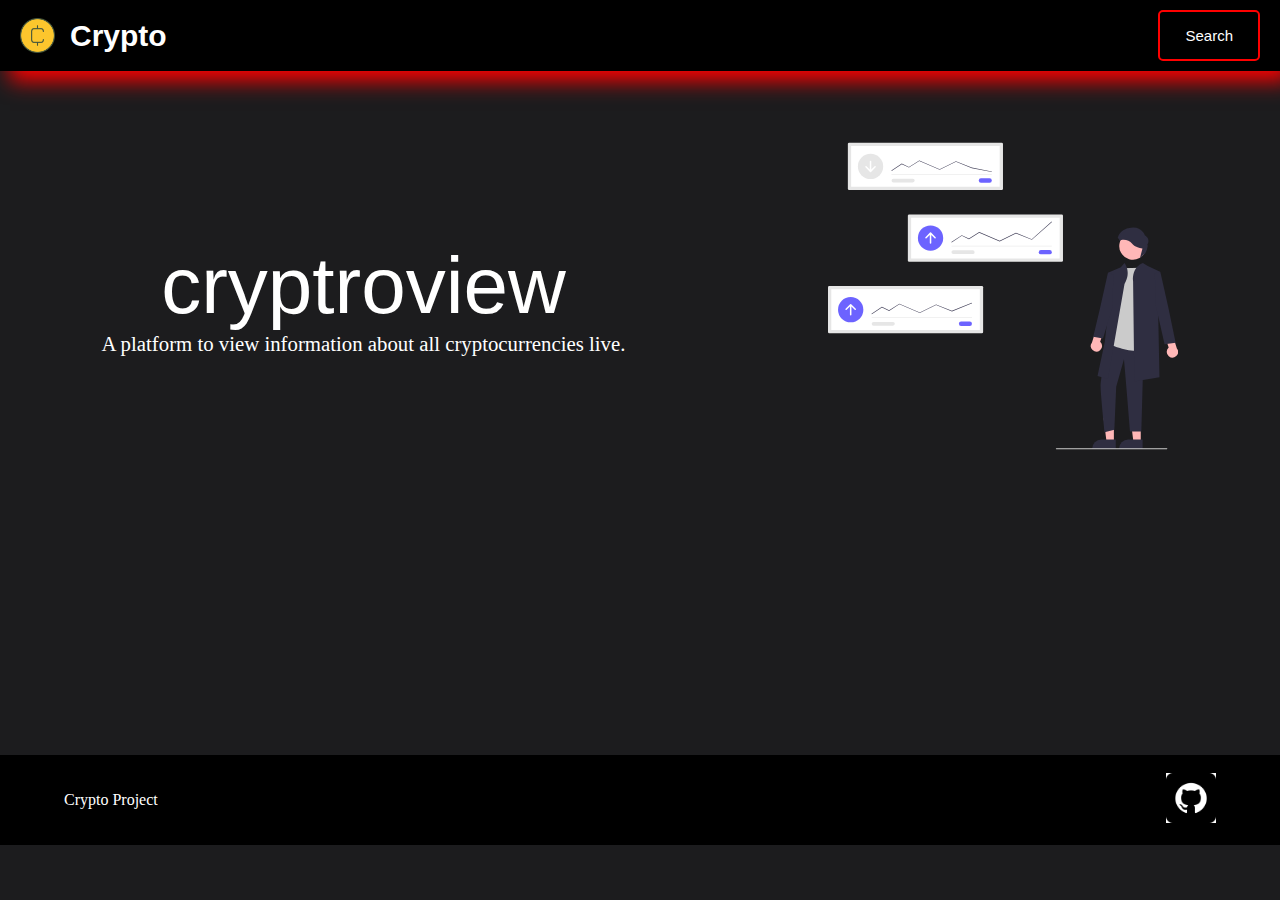
<file: Main page/index.html>
<!DOCTYPE html>
<html lang="en">
<head>
    <meta charset="UTF-8">
    <meta name="viewport" content="width=device-width, initial-scale=1.0">
    <title>crypto</title>
    <link rel="stylesheet" href="./main.css">
</head>
<body>
    <nav>
        <a href="./index.html">
            <div class="logoDiv">
                <img src="../image/logo (1).png" alt="" style="width: 35px; height: 35px;">
                <h1 class="navHeader head">Crypto</h1>
            </div>
        </a>
       <a href="../Search page/search.html">
        <button class="searchButton btn">Search</button>
       </a>
    </nav>
    <!--    search bar-->
    <section>
        <div class="mainConatiner">
            <div class="textContainer">
                <h2 class="textHeader">cryptroview</h2>
                <p>A platform to view information about all cryptocurrencies live.</p>
            </div>
            <div class="imgConatiner">
                <img src="../image/main_image.svg" alt="">
            </div>
        </div>
    </section>

    <section class="section2">
        <div id="TopCoinsDiv">
        </div>
    </section>

    <footer>
        <p>Crypto Project</p>
       <a href="https://github.com/Abhi9818-M/crypto_currency" target="_blank"><img src="../image/github_logo.png" alt=""></a>
    </footer>
    <script src="./main.js"></script>
</body>
</html>
</file>
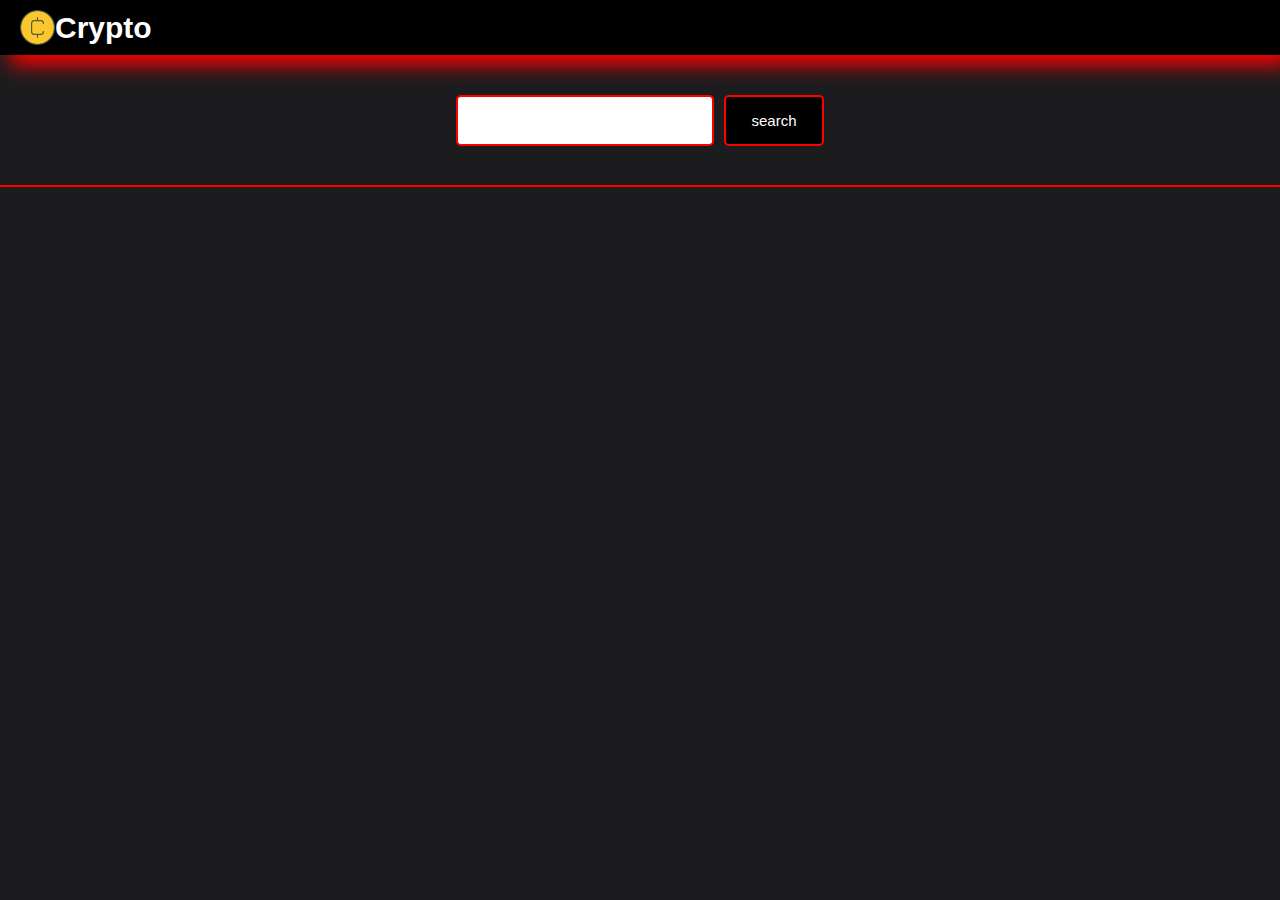
<file: Search page/search.html>
<!DOCTYPE html>
<html lang="en">
<head>
    <meta charset="UTF-8">
    <meta name="viewport" content="width=device-width, initial-scale=1.0">
    <title>Document</title>
    <link rel="stylesheet" href="../Main page/main.css">
    <link rel="stylesheet" href="../Search page/search.css">
</head>
<body>
    <nav>
     
        <div class="logoDiv">
            <img src="../image/logo (1).png" alt="" style="width: 35px; height: 35px;">
            <a href="../Main page/index.html">
            <h1 class="navHeader">Crypto</h1>
        </a>
        </div>
      
    </nav>

    <div class="searchConatinerdiv">
        <div class="searchConatiner">
            <h1></h1>
            <form action="" method="GET" >
                <input type="text" name="q" class="input">
                <input type="submit" value="search" class="btn">
            </form>
        </div>
        <hr>
        <div class="searchConatinerTestCase" id="searchResultContainer">
            
        </div>
    </div>
    <script src="./search.js"></script>
</body>
</html>
</file>
<file: Main page/main.css>
*{
    padding: 0;
    margin: 0;
    box-sizing: border-box;
}
body{
    background: #1c1c1e !important ;
}
nav{
    display: flex;
    justify-content: space-between;
    text-align: center;
    align-items: center;
    width: 100%;
 
    padding: 10px 20px;
    background-color: black;
    box-shadow: 10px 10px 20px red;
}
.logoDiv{
    display: flex;
    justify-content: space-between;
    align-items: center;
    text-align: center;
    width: 10%;
}
.head{
    margin-left: 15px;

}
.navHeader{
    font-family: 'Segoe UI', Tahoma, Geneva, Verdana, sans-serif;
    font-size: 30px;
    color: white;
    text-decoration: none;
   
}

.mainConatiner{
    display: flex;
    justify-content: space-around;
    align-items: center;
    width: 100%;
    text-align: center;
    position: relative;
}
.textContainer{
    color: white;
}
.textHeader{
    font-weight: bold ;
    font: 5em sans-serif;
}
.textContainer p{
    font-size: 1.3rem;
}
.imgConatiner img{
    width: 350px;
    height: 450px;
}
.searchConatiner{
    display: flex;
    flex-direction: column;
    justify-content: center;
    align-items: center;
    text-align: center;
   
    height: 100%;
    margin: 20px;
}
*::-webkit-scrollbar{
    display: none;
}

#TopCoinsDiv {
    display: flex;
    height: 90%;
    /* border: 2px solid red; */
    width: 100%;
    overflow-x: scroll;
    align-items: center;
  
  }
  
  
  
.section2{
    height: 20vh;
  display: flex;
  flex-direction: column;
  justify-content: space-between;
  align-items: center;
 
  
    
}
.topcoinsCardContainer{
    display: flex;
    padding: 1rem;
    min-width: 350px;
    height: 80px;
    margin: 0 2rem;
    
    box-shadow: 2px 2px 50px 4px red;
    justify-content: space-around;
    align-items: center;
    border: 2px solid red;
    background-color: black;
    color: white;
}
.topcoinsCardContainer img{
    width: 30px;
}
.nameAndPriceContainerTopCoins h2{
    font-size: 1rem;
    margin: 5px;
}
.nameAndPriceContainerTopCoins p{
    font-size: 0.8rem;
    margin: 5px;
}
form{
    display: flex;
    justify-content: center;
    align-items: center;
    text-align: center;
    width: 100%;
    height: 10vh;
}
.input{
    padding: 15px 50px 15px 5px;
    border: 2px solid red;
    font-size: 15px;
    border-radius: 5px;
   
}
.btn{
    padding: 15px 25px;
    border: 2px solid red;
    font-size: 15px;
    background-color: black;
    color: white;
    margin-left: 10px;
    border-radius: 5px;
    
}
a{
    text-decoration: none;
    
}
footer {
    height: 10vh;
    display: flex;
    justify-content: space-between;
    align-items: center;
    padding: 1rem 4rem;
    color: white;
    background-color: black;
    margin-top: 50px;
  }
  
  footer img {
    width: 50px;
    height: 50px;
    background-color: white;
  }
</file>
<file: Search page/search.css>
.topcoinsCardSearchContainer{
    display: flex;
    justify-content: space-between;
    align-items: center;
    text-align: center;
    border: 2px solid red;
    margin: 10px;
    padding: 0px 10px;
    width: 80%;
    box-shadow: 1px 1px 50px 2px red;
    
}
#searchResultContainer{
    display: flex;
    justify-content: center;
    text-align: center;
    align-items: center;
    flex-direction: column;
    
}
body{
    color: rgb(225, 225, 225);
}
hr{
   margin-bottom: 10px;
    border: 1px solid red;
}
a{
    text-decoration: none;
    color: rgb(219, 163, 43);
}
.nameAndPriceContainerTopCoins{
    width: 50%;
    font-family: Cambria, Cochin, Georgia, Times, 'Times New Roman', serif;
}
</file>
